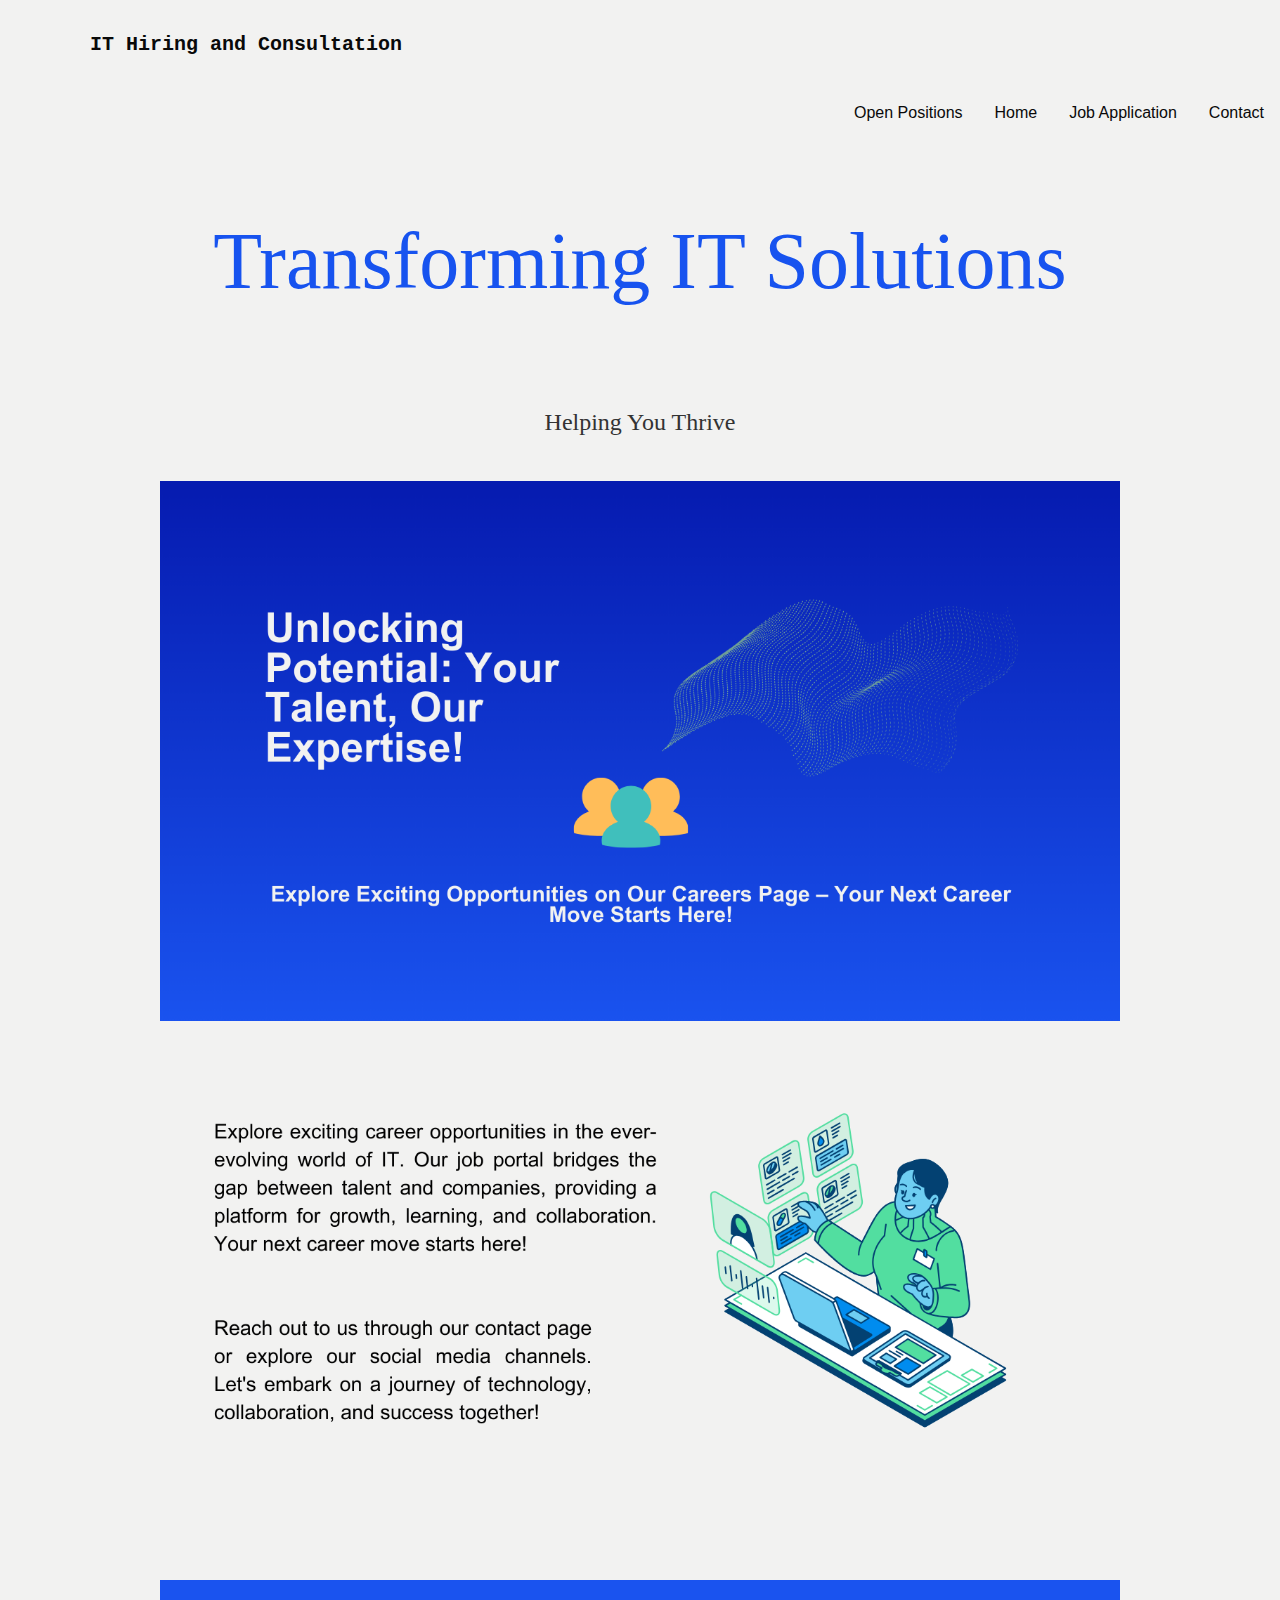
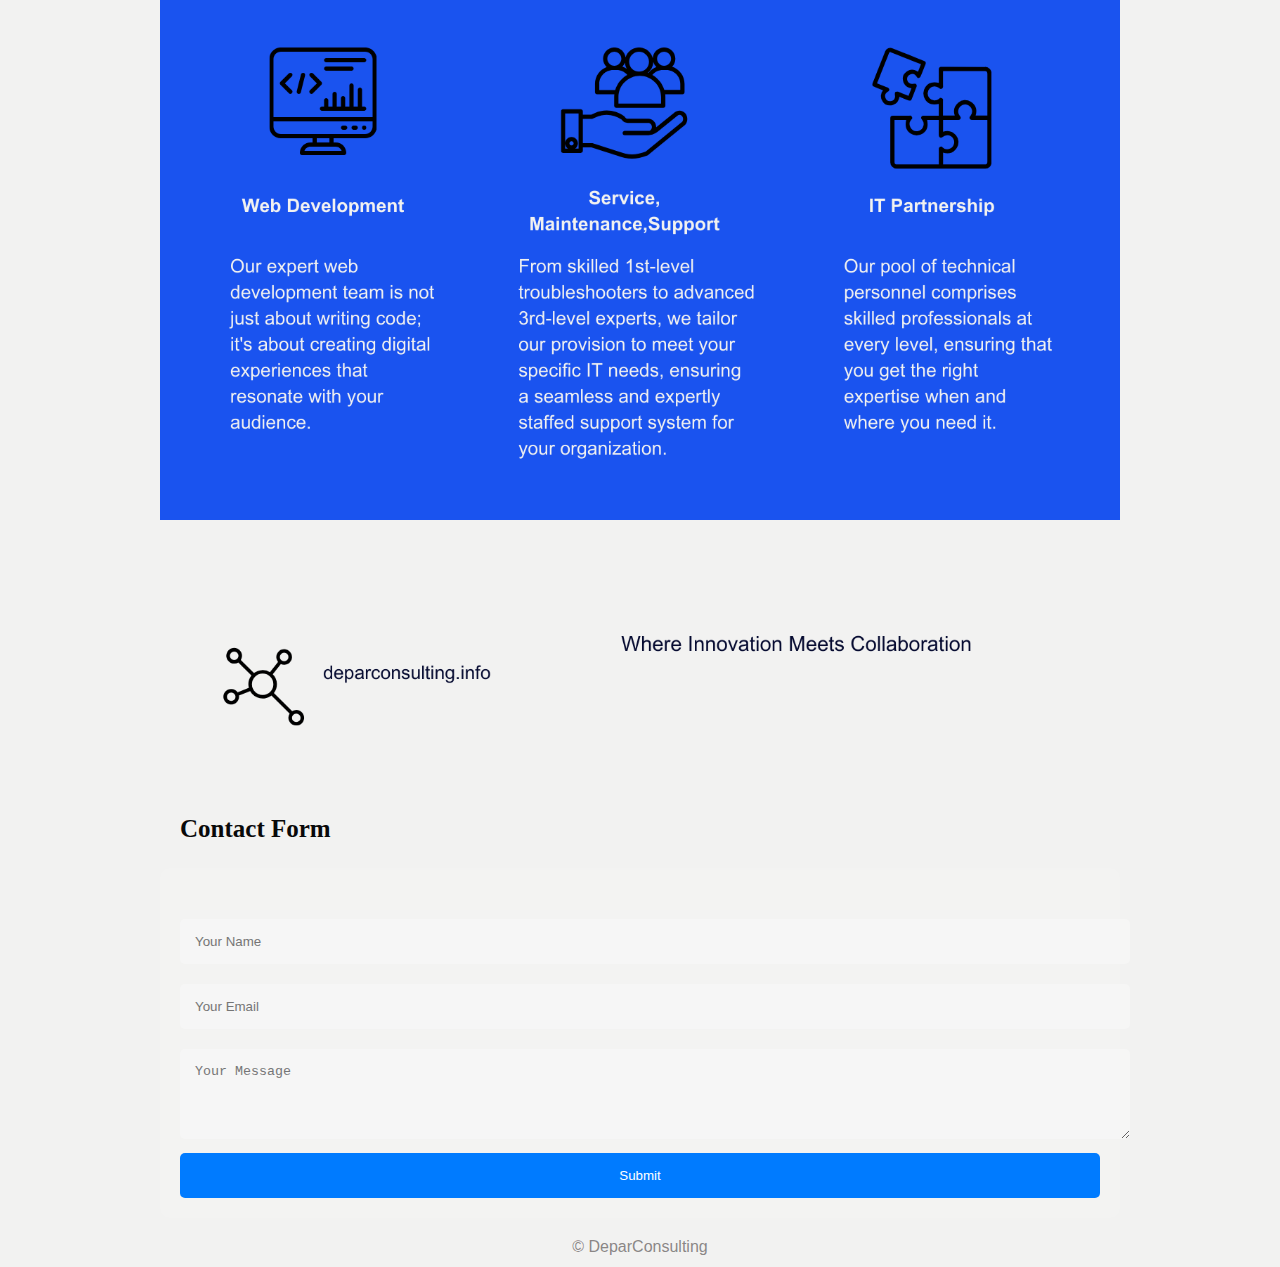
<file: index.html>
<!DOCTYPE html>
<html lang="en">

<head>
    <meta charset="UTF-8">
    <meta name="viewport" content="width=device-width, initial-scale=1.0">
    <style>
        body {
            font-family: Arial, sans-serif;
            margin: 0;
            padding: 0;
            background-color: #f2f2f1; /* Light black background */
        }

        header {
            background-color: #f2f2f1;
            color: #090909;
            margin-left: 70px;
            padding: 20px;
            font-size: 10px;
            font-family: monospace       
        }

        nav ul {
            list-style-type: none;
            margin: 0;
            padding: 0;
            overflow: hidden;
            background-color: #f2f2f1;
        }

        nav ul li {
            float: right;
        }

        nav ul li a {
            display: block;
            color: #090909;
            text-align: center;
            padding: 14px 16px;
            text-decoration: none;
        }

        nav ul li a:hover {
            background-color: rgb(23, 83, 239);
        }
        .container {
            width: 75%;
            margin: auto;
            padding: 10px;
        }

        h2 {
            text-align: center;
            color: rgb(23, 83, 239);
            font-size: 25px;
            font-family: Arial, Helvetica, sans-serif
        }
        h3 {
            text-align: left;
            color: #090909;
            font-size: 25px;
            font-family: avenir-lt-w01_35-light1475496, avenir-lt-w05_35-;;
            margin-left: 20px;
        }


        .contact-form {
            background-color: rgba(255, 255, 255, 0.1);
            padding: 20px;
            border-radius: 10px;
            margin-top: 20px;
        }

        .contact-form h2 {
            text-align: center;
        }

        .contact-form input[type="text"],
        .contact-form input[type="email"],
        .contact-form textarea {
            width: 100%;
            padding: 15px;
            margin: 10px 0;
            border: none;
            border-radius: 5px;
            background-color: rgba(255, 255, 255, 0.3);
            color: #141313;
        }

        .contact-form input[type="submit"] {
            width: 100%;
            padding: 15px;
            border: none;
            border-radius: 5px;
            background-color: #007bff;
            color: #fff;
            cursor: pointer;
        }

        .contact-form input[type="submit"]:hover {
            background-color: #0056b3;
        }

        #mainpage-image {
            width: 75%; /* Maintain the width as 100% for the first image */
            height: auto; /* Maintains aspect ratio */
            max-height: 600px; /* Adjust the maximum height as needed */
            margin: 10px auto;
            display: block;
        }

        #second-image,
        #third-image,
        #forth-image {
            width: 75%; /* Maintain the width as 100% for the first image */
            height: auto; /* Maintains aspect ratio */
            max-height: 600px; /* Adjust the maximum height as needed */
            margin: 10px auto;
            display: block;
        }

        .text-placeholder {
            text-align: center;
            margin-top: 20px;
            font-size: 80px;
            font-family: avenir-lt-w01_35-light1475496, avenir-lt-w05_35-;
            color: rgb(23, 83, 239);
        }

        .second-text-container p {
            text-align: center;
            font-family: avenir-lt-w01_35-light1475496, avenir-lt-w05_35-;
            font-size: 24px;
            font-weight: 500;
            color: #333;
            line-height: 70px;
        }

        footer {
            text-align: center;
            background-color: #f2f2f1;
            color: #6d6868cb;
            padding: 10px;
            font-family: 'Franklin Gothic Medium', 'Arial Narrow', Arial, sans-serif;
        }
    </style>
</head>

<body>
    <header>
        <h1 style="text-align: left;"><samp>IT Hiring and Consultation &nbsp;</samp></h1>
    </header>

    <nav>
        <ul>
            <li><a href="contact.html">Contact</a></li>
            <li><a href="jobapp.html">Job Application</a></li>
            <li><a href="index.html">Home</a></li>
            <li><a href="jobsearch.html">Open Positions</a></li>
        </ul>
    </nav>

    <div class="text-placeholder">
        <p>Transforming IT Solutions</p>
    </div>
    <div class="second-text-container">
      <p>Helping You Thrive</p>
  </div>

    <p>
        <img alt="Main Page Image" id="mainpage-image" src="1.png" /> <!-- Replace "mainpage.jpg" with the actual image name and path -->
        <img alt="Second Image" id="second-image" src="2.png" /> <!-- Replace "YourImage.jpg" with the actual image name and path -->
        <img alt="Third Image" id="third-image" src="3.png" /> <!-- Replace "YourImage.jpg" with the actual image name and path -->
        <img alt="Forth Image" id="forth-image" src="4.png" /> <!-- Replace "YourImage.jpg" with the actual image name and path -->
    </p>

    <div class="container">
        <h3>Contact Form</h3>
        <div class="contact-form">
            <h2></h2>
            <form action="process_form.php" method="post">
                <input type="text" name="name" placeholder="Your Name" required>
                <input type="email" name="email" placeholder="Your Email" required>
                <textarea name="message" placeholder="Your Message" rows="4" required></textarea>
                <input type="submit" value="Submit">
            </form>
        </div>
    </div>

    <footer>&copy; DeparConsulting</footer>
</body>

</html>
</file>
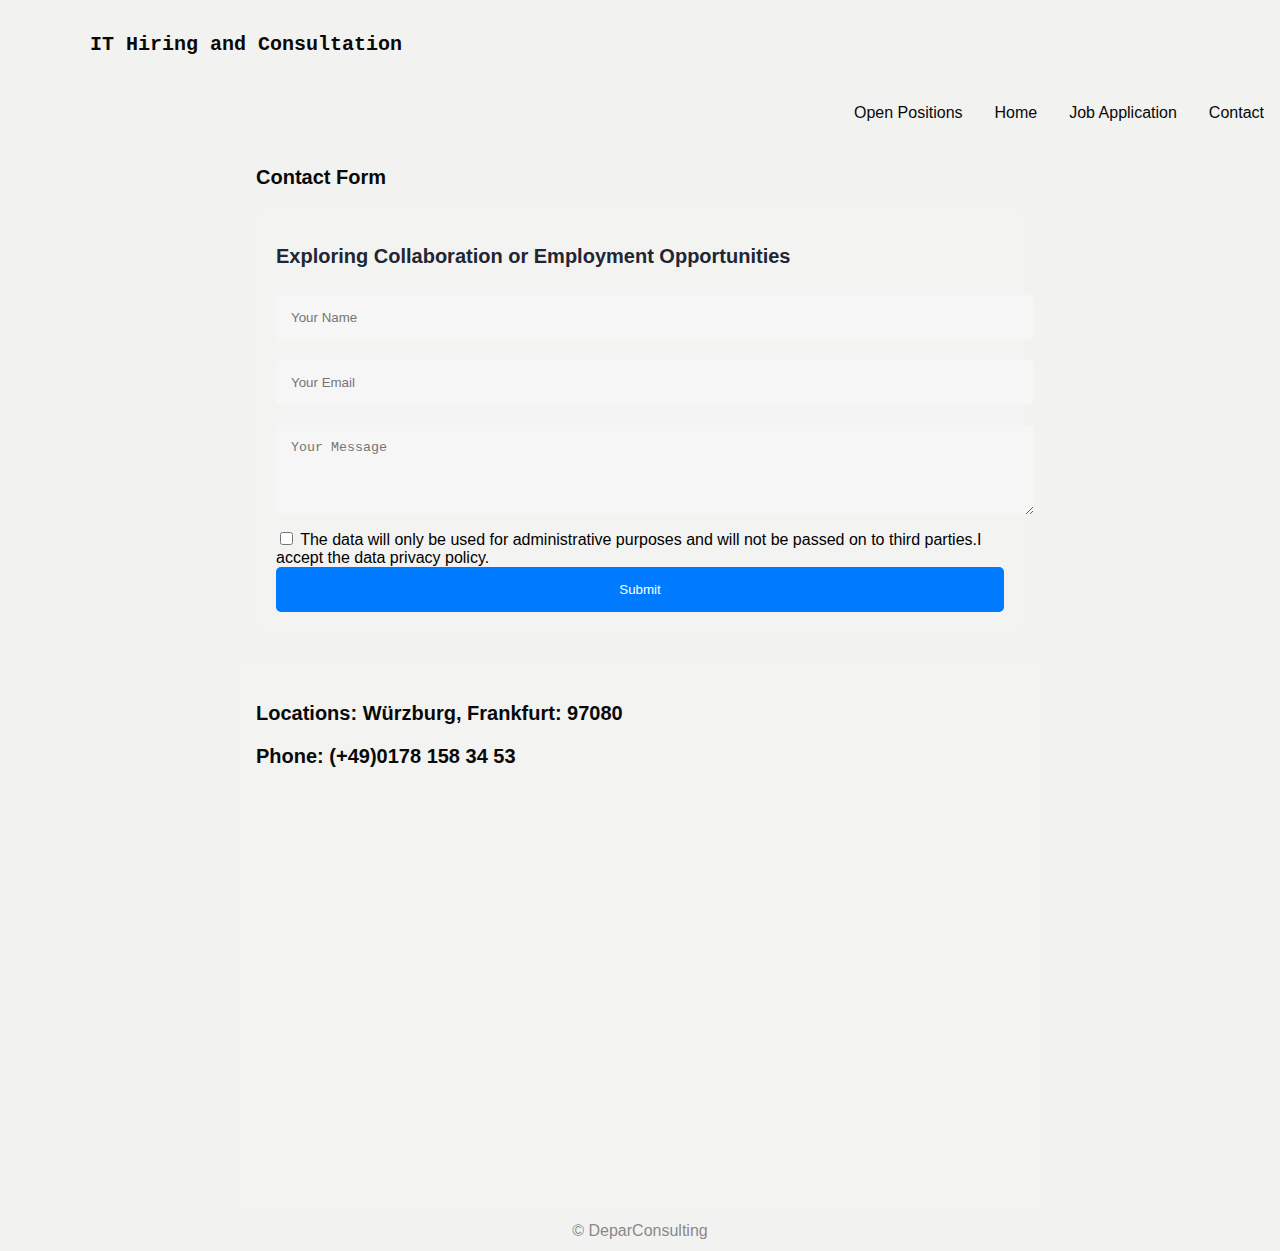
<file: contact.html>
<!DOCTYPE html>
<html lang="en">

<head>
    <meta charset="UTF-8">
    <meta name="viewport" content="width=device-width, initial-scale=1.0">
    <style>
        body {
            font-family: Arial, sans-serif;
            margin: 0;
            padding: 0;
            background-color: #f2f2f1; /* Light black background */
        }

        header {
            background-color: #f2f2f1;
            color: #090909;
            margin-left: 70px;
            padding: 20px;
            font-size: 10px;
            font-family: monospace;
        }

        nav ul {
            list-style-type: none;
            margin: 0;
            padding: 0;
            overflow: hidden;
            background-color: #f2f2f1;
        }

        nav ul li {
            float: right;
        }

        nav ul li a {
            display: block;
            color: #090909;
            text-align: center;
            padding: 14px 16px;
            text-decoration: none;
        }

        nav ul li a:hover {
            background-color: rgb(23, 83, 239);
        }

        .container {
            width: 60%;
            margin: auto;
            padding: 10px;
        }
        h2 {
            text-align: left;
            color: rgb(34, 38, 50);
            font-size: 20px;
            font-family: Arial, Helvetica, sans-serif
        }
        h3 {
            text-align: left;
            color: #090909;
            font-size: 20px;
            font-family: Arial, Helvetica, sans-serif
            margin-left: 20px;
        }


        .contact-form {
            background-color: rgba(255, 255, 255, 0.1);
            padding: 20px;
            border-radius: 10px;
            margin-top: 20px;
        }

        .contact-form h2 {
            text-align: left;
        }

        .contact-form input[type="text"],
        .contact-form input[type="email"],
        .contact-form textarea {
            width: 100%;
            padding: 15px;
            margin: 10px 0;
            border: none;
            border-radius: 5px;
            background-color: rgba(255, 255, 255, 0.3);
            color: #111010;
        }

        .contact-form input[type="submit"] {
            width: 100%;
            padding: 15px;
            border: none;
            border-radius: 5px;
            background-color: #007bff;
            color: #fff;
            cursor: pointer;
        }

        .contact-form input[type="submit"]:hover {
            background-color: #0056b3;
        }

        .map-container {
            background-color: rgba(255, 255, 255, 0.1);
            padding: 20px;
            border-radius: 10px;
            margin-top: 20px;
        }

        .text-container {
            text-align: center;
            margin-top: 20px;
            padding: 10px;
            background-color: #f2f2f1;
            color: #090909;
            font-size: 12px;
        }

        .main-content {
            padding: 20px;
        }

        footer {
            text-align: center;
            background-color: #f2f2f1;
            color: #6d6868cb;
            padding: 10px;
            font-family: 'Franklin Gothic Medium', 'Arial Narrow', Arial, sans-serif;
        }
    </style>
</head>

<body>
    <header>
        <h1>IT Hiring and Consultation</h1>
    </header>

    <nav>
        <ul>
            <li><a href="contact.html">Contact</a></li>
            <li><a href="jobapp.html">Job Application</a></li>
            <li><a href="index.html">Home</a></li>
            <li><a href="jobsearch.html">Open Positions</a></li>
        </ul>
    </nav>

    <div class="container">
        <h3>Contact Form</h3>
        <div class="contact-form">
            <h2>Exploring Collaboration or Employment Opportunities</h2>
            <form action="process_form.php" method="post">
                <input type="text" name="name" placeholder="Your Name" required>
                <input type="email" name="email" placeholder="Your Email" required>
                <textarea name="message" placeholder="Your Message" rows="4" required></textarea>
             <!-- Add the data privacy acknowledgment checkbox -->
             <label>
                <input type="checkbox" name="privacy_accepted" required>
                The data will only be used for administrative purposes and will not be passed on to third parties.I accept the data privacy policy.
            </label>
                <input type="submit" value="Submit">
            </form>
        </div>
    </div>

    <!-- New container for the map -->
    <div class="container map-container">
        <h3>Locations: Würzburg, Frankfurt: 97080</h3>
        <h3>Phone: (+49)0178 158 34 53</h3>
        <!-- You can embed a map or use an iframe with the map source -->
        <iframe width="50%" height="400" frameborder="0" scrolling="no" marginheight="0" marginwidth="0" src="https://www.google.com/maps/embed?pb=!1m18!1m12!1m3!1d5198.66659014781!2d9.932868150422058!3d49.79130471177857!2m3!1f0!2f0!3f0!3m2!1i1024!2i768!4f13.1!3m3!1m2!1s0x47b8b2a0bf69805f%3A0x420bf44a95c3f576!2sW%C3%BCrzburg!5e0!3m2!1sen!2sde!4v1568018553030!5m2!1sen!2sde"></iframe>
    </div>
<footer>&copy; DeparConsulting</footer>

</body>

</html>
</file>
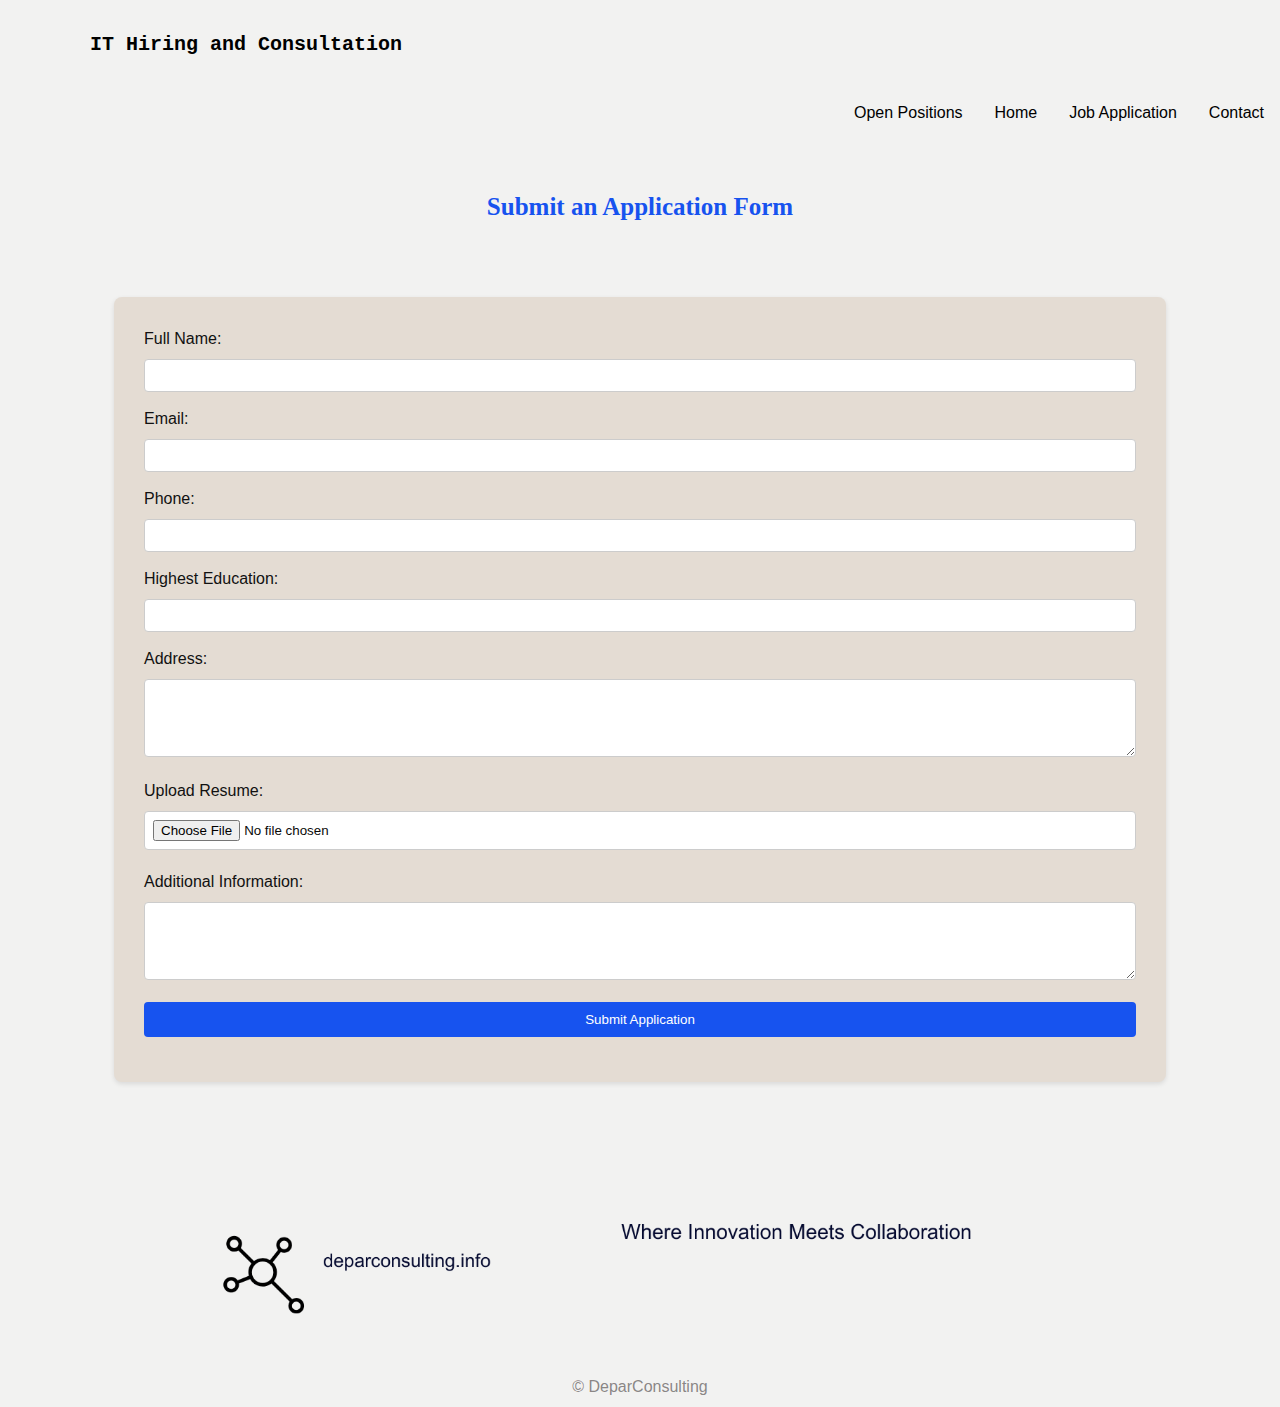
<file: jobapp.html>
<!DOCTYPE html>
<html lang="en">

<head>
    <meta charset="utf-8">
    <meta name="viewport" content="width=device-width, initial-scale=1.0">
    <title>General Application Form</title>
    <link href="https://fonts.googleapis.com/css2?family=Open+Sans&display=swap" rel="stylesheet" />
    <style type="text/css">
        body {
            font-family: Arial, sans-serif;
            margin: 0;
            padding: 0;
            background-color: #f2f2f1; /* Light black background */
        }

        header {
            background-color: #f2f2f1;
            color: #090909;
            margin-left: 70px;
            padding: 20px;
            font-size: 10px;
            font-family: monospace
        }

        header h1 {
            text-align: left;
            color: #000; /* Black color for the header */
        }

        nav ul {
            list-style-type: none;
            margin: 0;
            padding: 0;
            overflow: hidden;
            background-color: #f2f2f1;
        }

        nav ul li {
            float: right;
        }

        nav ul li a {
            display: block;
            color: #000;
            text-align: center;
            padding: 14px 16px;
            text-decoration: none;
        }

        nav ul li a:hover {
            background-color: rgb(23, 83, 239);
        }

        .main-content { /* About section starting part */
            padding: 20px;
            background-color: #f2f2f1;
            color: #090909;
            font-family: hehelvetica-w01-roman, helvetica-w02-roman,;
            font-size: 16;
            line-height: 24px;
            font-weight: 400;
            display: flex;
            justify-content: space-between;
        }
        
        .text-container {
            width: 30%; /* Adjust the width as needed */
            text-align: justify;
            margin-left: 70px;
        }

        #mainpage-image {
            width: 100%; /* Maintain the width as 100% for the first image */
            height: auto; /* Maintains aspect ratio */
        }
        #forth-image {
            width: 75%; /* Maintain the width as 100% for the first image */
            height: auto; /* Maintains aspect ratio */
            max-height: 600px; /* Adjust the maximum height as needed */
            margin: 10px auto;
            display: block;
        }
        
        h2 {
            text-align: center;
            color: rgb(23, 83, 239);
            font-size: 25px;
            font-family: avenir-lt-w01_35-light1475496, avenir-lt-w05_35-;
            letter-spacing: normal;
            line-height: 100px;
        }

        form {
            width: 80%; /* Adjust the width as needed, in this case, 80% of the viewport width */
            margin: 0 auto;
            background-color: #e4dcd3;
            padding: 30px;
            border-radius: 8px;
            box-shadow: 0 2px 5px rgba(0, 0, 0, 0.1);
        }

        label {
            display: block;
            margin-bottom: 8px;
            color: #111111;
        }

        input, textarea {
            width: 100%;
            padding: 8px;
            margin-bottom: 15px;
            border: 1px solid #ccc;
            border-radius: 4px;
            box-sizing: border-box;
            background-color: #fff;
        }

        input[type="file"] {
            margin-bottom: 20px;
        }

        input[type="submit"] {
            background-color: rgb(23, 83, 239);
            color: white;
            padding: 10px 15px;
            border: none;
            border-radius: 4px;
            cursor: pointer;
        }

        input[type="submit"]:hover {
            background-color: #0ea6ed;
        }
        footer {
            text-align: center;
            background-color: #f2f2f1;
            color: #6d6868cb;
            padding: 10px;
            font-family: 'Franklin Gothic Medium', 'Arial Narrow', Arial, sans-serif;
        }
    </style>
</head>

<body>
    <header>
        <h1>IT Hiring and Consultation</h1>
    </header>

    <nav>
        <ul>
            <li><a href="contact.html">Contact</a></li>
            <li><a href="jobapp.html">Job Application</a></li>
            <li><a href="index.html">Home</a></li>
            <li><a href="jobsearch.html">Open Positions</a></li>
        </ul>
    </nav>

    <h2>Submit an Application Form</h2>

    <div class="main-content">
        <form action="submit_application.php" enctype="multipart/form-data" method="post">
            <label for="full_name">Full Name:</label>
            <input id="full_name" name="full_name" required="" type="text" />

            <label for="email">Email:</label>
            <input id="email" name="email" required="" type="email" />

            <label for="phone">Phone:</label>
            <input id="phone" name="phone" required="" type="text" />

            <label for="highest_education">Highest Education:</label>
            <input id="highest_education" name="highest_education" type="text" />

            <label for="address">Address:</label>
            <textarea id="address" name="address" required="" rows="4"></textarea>

            <label for="resume">Upload Resume:</label>
            <input id="resume" name="resume" required="" type="file" />

            <label for="message">Additional Information:</label>
            <textarea id="message" name="message" rows="4"></textarea>

            <input type="submit" value="Submit Application" />
        </form>
    </div>
</div>

<p>
    
    <img alt="Forth Image" id="forth-image" src="4.png" /> <!-- Replace "YourImage.jpg" with the actual image name and path -->
</p>
<footer>&copy; DeparConsulting</footer>
</body>


</html>
</file>
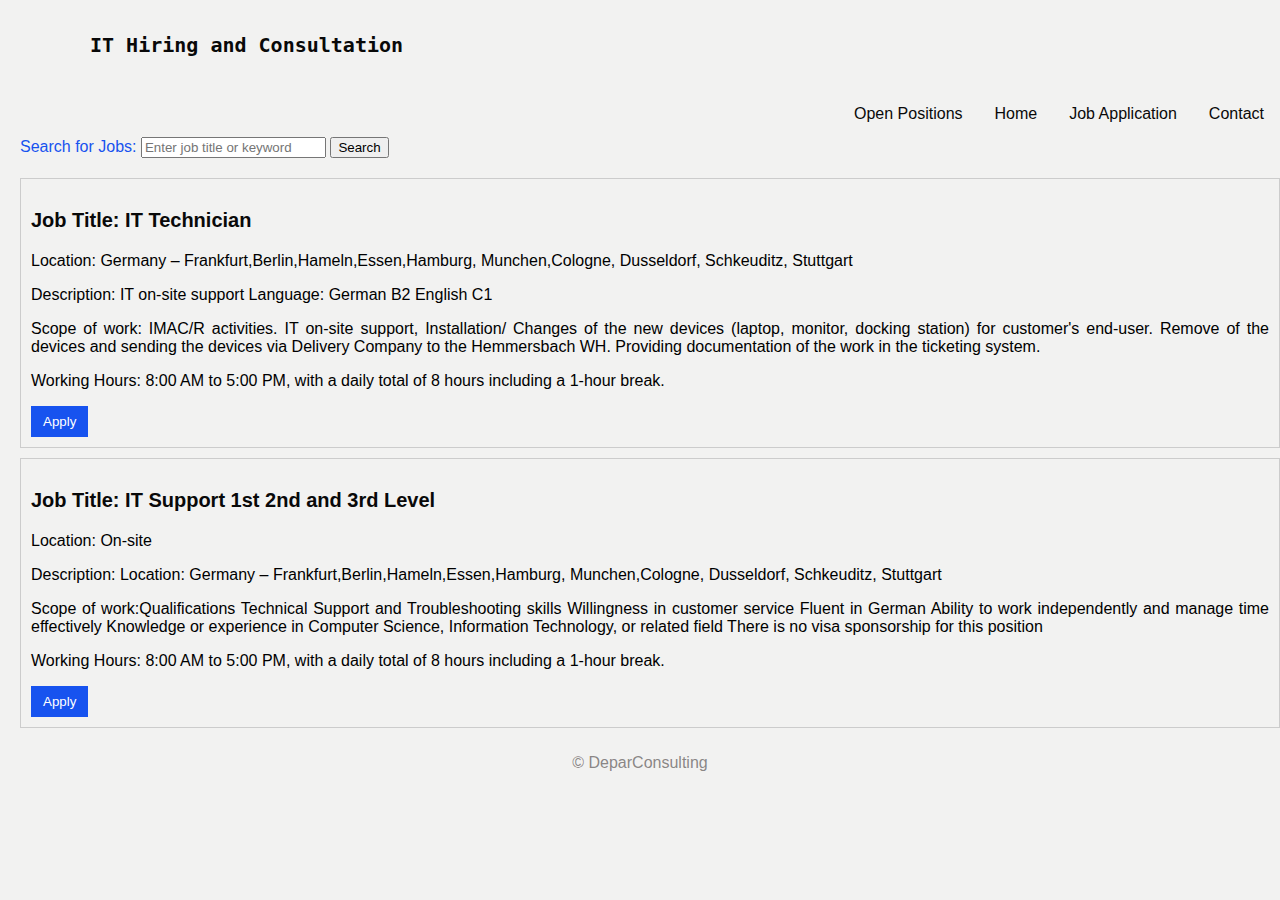
<file: jobsearch.html>
<!DOCTYPE html>
<html lang="en">

<head>
    <meta charset="UTF-8">
    <meta name="viewport" content="width=device-width, initial-scale=1.0">
    <style>
        body {
            font-family: Arial, sans-serif;
            margin: 0;
            padding: 0;
            background-color: #f2f2f1; /* Light black background */
        }

        header {
            background-color: #f2f2f1;
            color: #090909;
            margin-left: 70px;
            padding: 20px;
            font-size: 10px;
            font-family: monospace       
        }

        nav ul {
            list-style-type: none;
            margin: 0;
            padding: 0;
            overflow: hidden;
            background-color: #f2f2f1;
        }

        nav ul li {
            float: right;
        }

        nav ul li a {
            display: block;
            color: #090909;
            text-align: center;
            padding: 14px 16px;
            text-decoration: none;
        }

        nav ul li a:hover {
            background-color: rgb(23, 83, 239);
        }

        /* Add your CSS styles here */
        /* For demonstration purposes, the styles are very basic */
        .job-list {
            list-style: none;
            padding: 0;
            text-align: justify;
        }
        .job-item {
            border: 1px solid #ccc;
            padding: 10px;
            margin-bottom: 10px;
            margin-left: 20px;
            text-align: justify;
        }
        .search-bar {
            margin-left: 20px;
            margin-bottom: 20px;
            color: rgb(23, 83, 239)
        }
        .apply-btn {
            background-color: rgb(23, 83, 239);
            color: white;
            padding: 8px 12px;
            border: none;
            cursor: pointer;
        }
        h3 {
            text-align: left;
            color: #090909;
            font-size: 20px;
        }
        footer {
            text-align: center;
            background-color: #f2f2f1;
            color: #6d6868cb;
            padding: 10px;
            font-family: 'Franklin Gothic Medium', 'Arial Narrow', Arial, sans-serif;
        }
    </style>
</head>
<body>
    <header>
        <h1>IT Hiring and Consultation </h1>
        
    </header>

    <nav>
        <ul>
            <li><a href="contact.html">Contact</a></li>
            <li><a href="jobapp.html">Job Application</a></li>
            <li><a href="index.html">Home</a></li>
            <li><a href="jobsearch.html">Open Positions</a></li>
        </ul>
        
    </nav>

    <div class="search-bar">
        <label for="jobSearch">Search for Jobs: </label>
        <input type="text" id="jobSearch" placeholder="Enter job title or keyword">
        <button onclick="searchJobs()">Search</button>
    </div>

    <ul class="job-list" id="jobList">
        <!-- This is where dynamically fetched job items will be displayed -->
        <!-- This content can be generated via JavaScript or fetched from a database -->
        <li class="job-item">
            <h3>Job Title: IT Technician</h3>
            <p>Location: Germany – Frankfurt,Berlin,Hameln,Essen,Hamburg, Munchen,Cologne, Dusseldorf, Schkeuditz, Stuttgart </p>
            <p>Description: IT on-site support
            Language: German B2 English C1</p>
            <p>Scope of work: 
IMAC/R activities. 
IT on-site support, Installation/ Changes of the new devices (laptop, monitor, docking station) for customer's end-user.
Remove of the devices and sending the devices via Delivery Company to the Hemmersbach WH.
Providing documentation of the work in the ticketing system.</p>
<p>Working Hours: 8:00 AM to 5:00 PM, with a daily total of 8 hours including a 1-hour break. </p>
            <a href="jobapp.html"><button class="apply-btn">Apply</button></a>
        </li>
        <li class="job-item">
            <h3>Job Title: IT Support 1st 2nd and 3rd Level</h3>
            <p>Location: On-site</p>
            <p>Description: Location: Germany – Frankfurt,Berlin,Hameln,Essen,Hamburg, Munchen,Cologne, Dusseldorf, Schkeuditz, Stuttgart</p>
            <p>Scope of work:Qualifications
Technical Support and Troubleshooting skills
Willingness in customer service
Fluent in German 
Ability to work independently and manage time effectively
Knowledge or experience in Computer Science, Information Technology, or related field
There is no visa sponsorship for this position</p>

<p>Working Hours: 8:00 AM to 5:00 PM, with a daily total of 8 hours including a 1-hour break.

</p>
            <a href="jobapp.html"><button class="apply-btn">Apply</button></a>
        </li>
        <!-- Add more job items as needed -->
    </ul>

    <script>
        function searchJobs() {
            var input, filter, ul, li, a, i, txtValue;
            input = document.getElementById('jobSearch');
            filter = input.value.toUpperCase();
            ul = document.getElementById('jobList');
            li = ul.getElementsByTagName('li');

            for (i = 0; i < li.length; i++) {
                a = li[i];
                txtValue = a.textContent || a.innerText;
                if (txtValue.toUpperCase().indexOf(filter) > -1) {
                    li[i].style.display = '';
                } else {
                    li[i].style.display = 'none';
                }
            }
        }
    </script>
    <footer>&copy; DeparConsulting</footer>
</body>
</html>
</file>
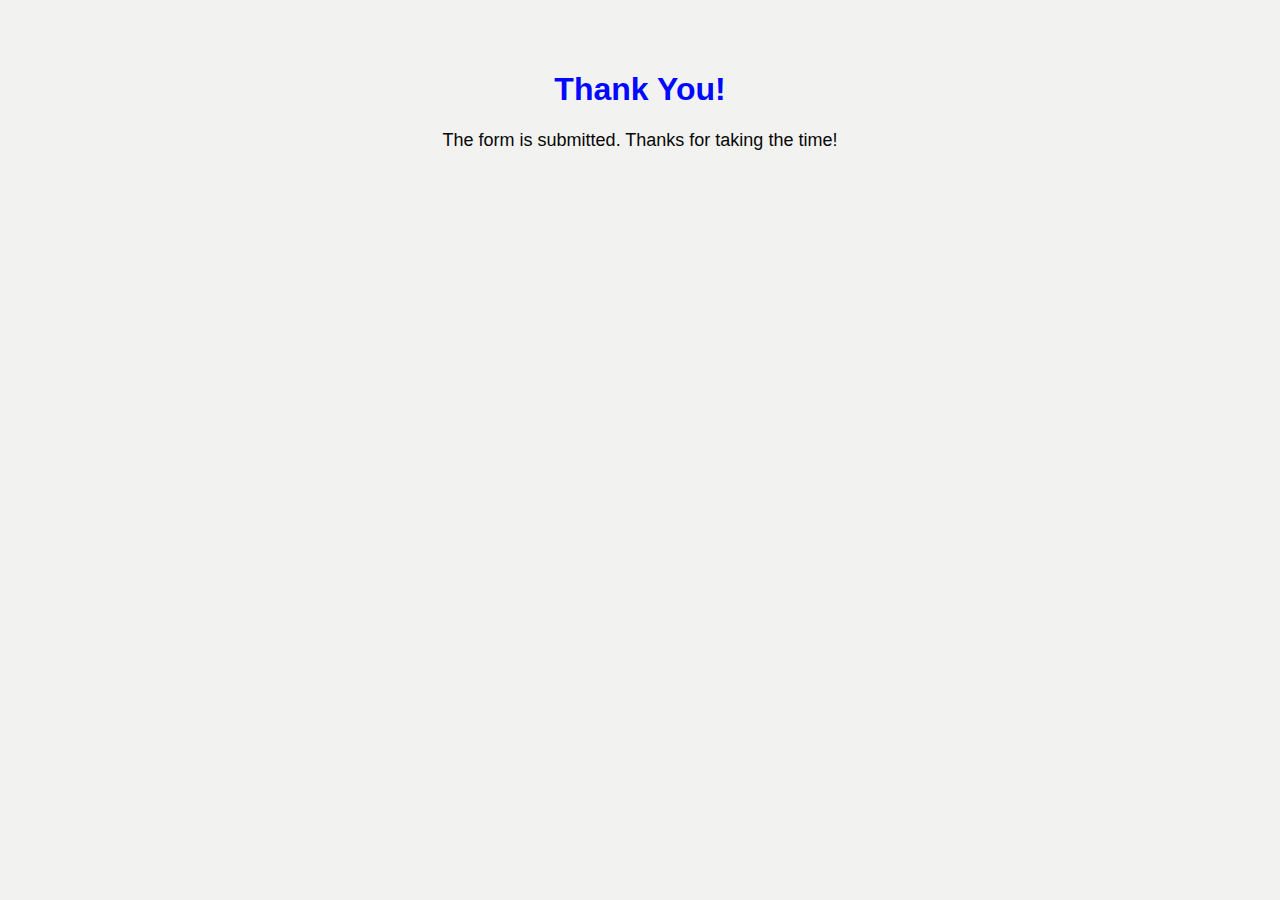
<file: thank_you.html>
<!DOCTYPE html>
<html lang="en">

<head>
    <title>Thank You</title>
    <style>
        body {
            font-family: Arial, sans-serif;
            margin: 0;
            padding: 0;
            background-color: #f2f2f1;
            color: #070707;
            text-align: center;
            padding: 50px;
        }

        h1 {
            color: #0008ff;
        }

        p {
            font-size: 18px;
        }
    </style>
</head>

<body>
    <h1>Thank You!</h1>
    <p>The form is submitted. Thanks for taking the time!</p>
</body>

</html>
</file>
